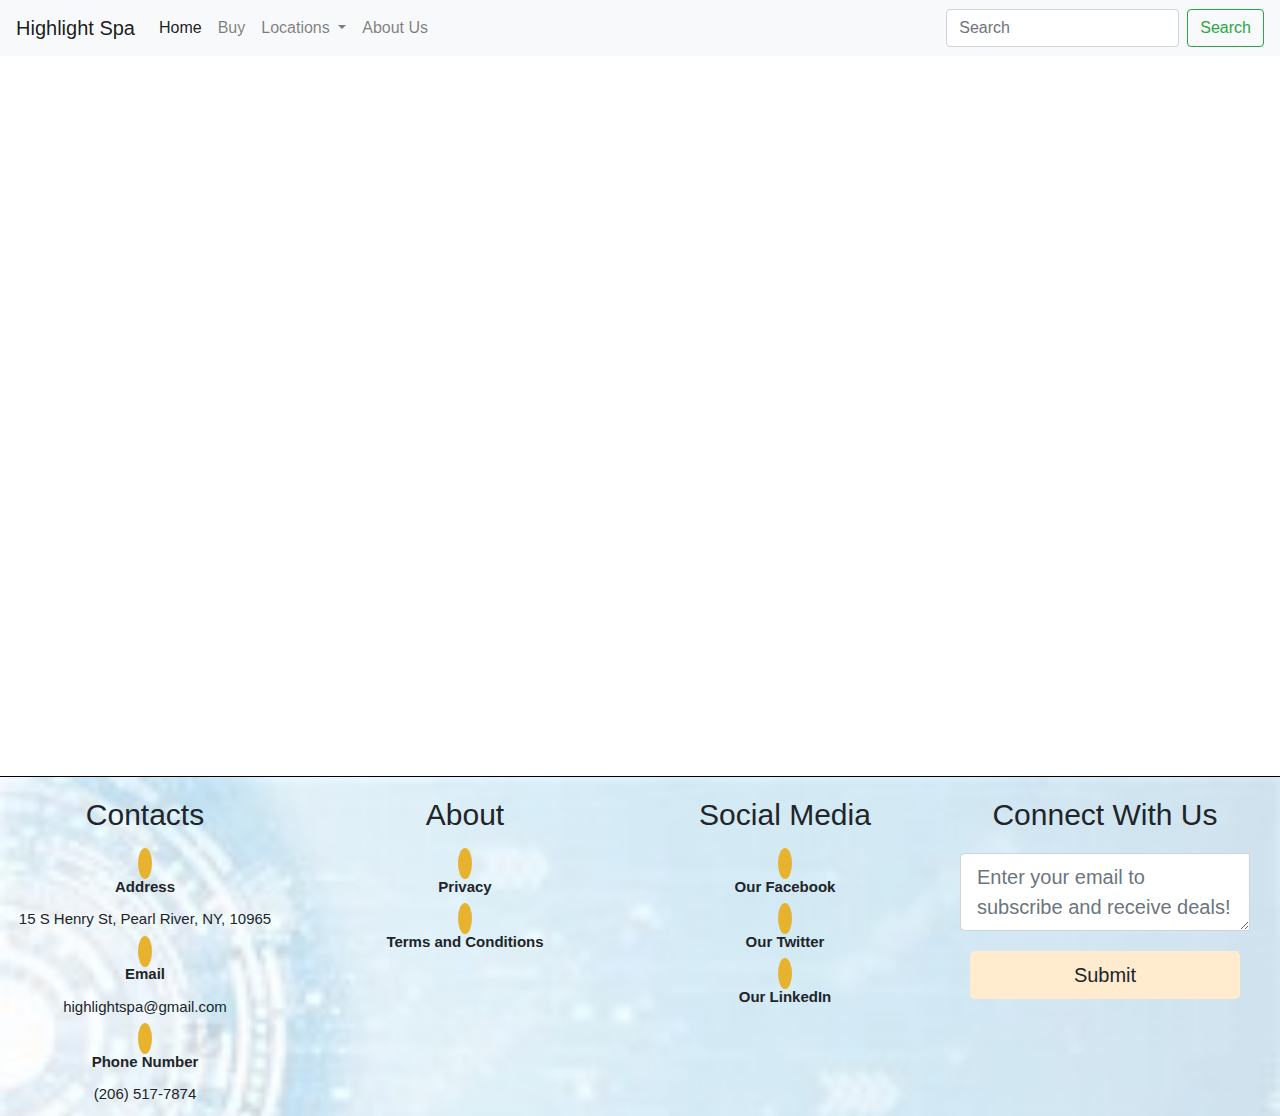
<file: locations.html>
<!DOCTYPE html>
  <html>
    <head>
      <!-- Custom CSS -->
      <link href="index.css" rel="stylesheet" type="text/css" />
      <link href="navbar.css" rel="stylesheet" type="text/css" />
      <link href="Footer.css" rel="stylesheet" type="text/css" />

      <!-- Load Bootstrap CSS -->
      <link rel="stylesheet" href="https://stackpath.bootstrapcdn.com/bootstrap/4.4.1/css/bootstrap.min.css" integrity="sha384-Vkoo8x4CGsO3+Hhxv8T/Q5PaXtkKtu6ug5TOeNV6gBiFeWPGFN9MuhOf23Q9Ifjh" crossorigin="anonymous">

      <!-- Friconix Icons -->
      <script defer src="https://friconix.com/cdn/friconix.js"> </script>
      <style>
      .map {
        overflow:hidden;
        padding-bottom:56.25%;
        position:relative;
        height:0;
      }
      iframe{
        left:0;
        top:0;
        height:100%;
        width:100%;
        position:absolute;
      }
      </style>
    </head>
    <body>
      <!-- Navbar -->
      <nav class="navbar navbar-expand-lg navbar-light bg-light">
        <a class="navbar-brand" href="#">Highlight Spa</a>
        <button class="navbar-toggler" type="button" data-toggle="collapse" data-target="#navbarSupportedContent" aria-controls="navbarSupportedContent" aria-expanded="false" aria-label="Toggle navigation">
          <span class="navbar-toggler-icon"></span>
        </button>

        <div class="collapse navbar-collapse" id="navbarSupportedContent">
          <ul class="navbar-nav mr-auto">
            <li class="nav-item active">
              <a class="nav-link" href="index.html">Home<span class="sr-only">(current)</span></a>
            </li>
            <li class="nav-item">
              <a class="nav-link" href="pricing.html">Buy</a>
            </li>
            <li class="nav-item dropdown">
              <a class="nav-link dropdown-toggle" href="#" id="navbarDropdown" role="button" data-toggle="dropdown" aria-haspopup="true" aria-expanded="false">
                Locations
              </a>
              <div class="dropdown-menu" aria-labelledby="navbarDropdown">
                <a class="dropdown-item" href="locations.html">Uptown</a>
                <a class="dropdown-item" href="locations.html">Downtown</a>
                <div class="dropdown-divider"></div>
                <a class="dropdown-item" href="locations.html">All Locations</a>
              </div>
            </li>
            <li class="nav-item">
              <a class="nav-link" href="team.html">About Us</a>
            </li>
          </ul>
        <form class="form-inline my-2 my-lg-0">
          <input class="form-control mr-sm-2" type="search" placeholder="Search" aria-label="Search">
          <button class="btn btn-outline-success my-2 my-sm-0" type="submit">Search</button>
          </form>
        </div>
      </nav>

      <!-- Map -->
      <div class = "map">
      <iframe src="https://www.google.com/maps/embed?pb=!1m23!1m12!1m3!1d3023.84950219541!2d-73.99786928441493!3d40.721329434944444!2m3!1f0!2f0!3f0!3m2!1i1024!2i768!4f13.1!4m8!3e3!4m0!4m5!1s0x89c25987e7860bf7%3A0xa520539320fb5759!2si%20Beauty%20Spa%2C%20246%20Grand%20St%2C%20New%20York%2C%20NY%2010002!3m2!1d40.718381!2d-73.99415069999999!5e0!3m2!1sen!2sus!4v1588920589714!5m2!1sen!2sus" width="600" height="450" frameborder="0" style="border:0;" allowfullscreen="" aria-hidden="false" tabindex="0"></iframe>
      </div>

      <!-- Footer Section -->
      <section class = "footer">
          <div class = "row">
            <div class = "col-md-3 text-center">
              <h4 class="text-center">Contacts</h4>
                <i class="fi-xnsuxl-home-small-solid"></i><p><strong>Address</strong></p>
                  <p>15 S Henry St, Pearl River, NY, 10965</p>
                <i class="fi-xwsuxl-envelope-solid"></i> <p><strong>Email</strong></p>
                  <p>highlightspa@gmail.com</p>
                <i class="fi-cnsrxl-phone-solid"></i><p><strong>Phone Number</strong></p>
                  <p>(206) 517-7874</p>
            </div>

            <div class = "col-md-3 text-center">
              <h4 class="text-center">About</h4>
                <i class="fi-xnsuhl-user-lock-solid"></i><p><strong><a href="">Privacy</a></strong></p>
                <i class="fi-cwluxl-check"></i><p><strong><a href="">Terms and Conditions</a></strong></p>
            </div>
            
            <div class= "col-md-3 text-center">
              <h4 class="text-center">Social Media</h4>
                <i class="fi-cnluxl-facebook-circle"></i><p><strong><a href="https://www.facebook.com/">Our Facebook</a></strong></p>
                <i class="fi-cnsuxl-twitter"></i><p><strong><a href="https://twitter.com/explore">Our Twitter</a></strong></p>
                <i class="fi-cnsuxl-linkedin"></i><p><strong><a href="https://www.linkedin.com/">Our LinkedIn</a></strong></p>
            </div>

            <div class = "col-md-3 text-center">
              <h4 class="text-center">Connect With Us</h4>
                <div class="input-group input-group-lg">
                  <textarea class="form-control" placeholder="Enter your email to subscribe and receive deals!"></textarea>                
                  <button class="btn btn-lg">Submit</button>
                </div>
            </div>
          </div>
       </section>
    </body>
  </html>
</file>
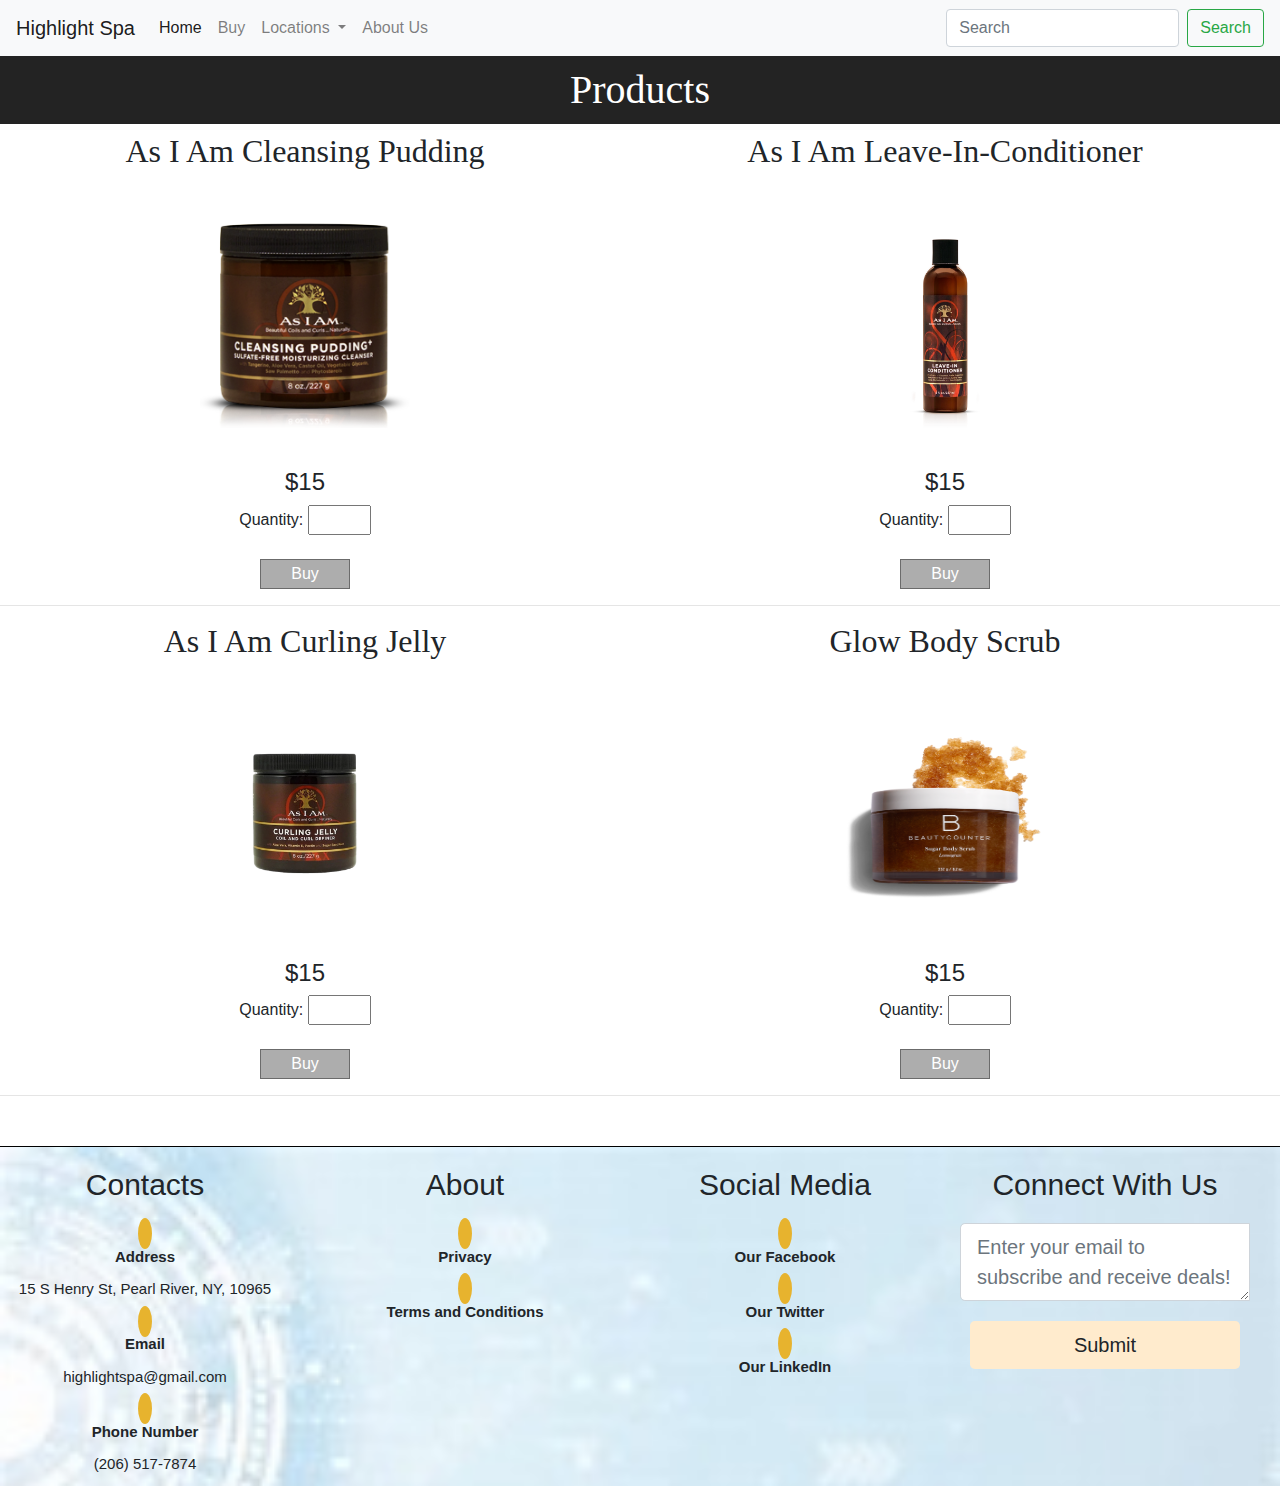
<file: pricing.html>
<!DOCTYPE html>
  <html> 
    <head>
      <title></title>
      <!-- Load Custom Css -->
      <link href="pricing.css" rel="stylesheet" type="text/css" />
      <link href="navbar.css" rel="stylesheet" type="text/css" />
      <link href="Footer.css" rel="stylesheet" type="text/css" />
      <!-- Load Bootstrap CSS -->
      <link rel="stylesheet"  href="https://stackpath.bootstrapcdn.com/bootstrap/4.4.1/css/bootstrap.min.css"   integrity="sha384-Vkoo8x4CGsO3+Hhxv8T/Q5PaXtkKtu6ug5TOeNV6gBiFeWPGFN9MuhOf23Q9Ifjh" crossorigin="anonymous">

      <!-- Friconix Icons -->
      <script defer src="https://friconix.com/cdn/friconix.js"> </script>
    </head>
    <body>
      <!-- Navbar -->
      <nav class="navbar navbar-expand-lg navbar-light bg-light">
        <a class="navbar-brand" href="#">Highlight Spa</a>
        <button class="navbar-toggler" type="button" data-toggle="collapse" data-target="#navbarSupportedContent" aria-controls="navbarSupportedContent" aria-expanded="false" aria-label="Toggle navigation">
          <span class="navbar-toggler-icon"></span>
        </button>

        <div class="collapse navbar-collapse" id="navbarSupportedContent">
          <ul class="navbar-nav mr-auto">
            <li class="nav-item active">
              <a class="nav-link" href="index.html">Home<span class="sr-only">(current)</span></a>
            </li>
            <li class="nav-item">
              <a class="nav-link" href="">Buy</a>
            </li>
            <li class="nav-item dropdown">
              <a class="nav-link dropdown-toggle" href="#" id="navbarDropdown" role="button" data-toggle="dropdown" aria-haspopup="true" aria-expanded="false">
                Locations
              </a>
              <div class="dropdown-menu" aria-labelledby="navbarDropdown">
                <a class="dropdown-item" href="locations.html">Uptown</a>
                <a class="dropdown-item" href="locations.html">Downtown</a>
                <div class="dropdown-divider"></div>
                <a class="dropdown-item" href="locations.html">All Locations</a>
              </div>
            </li>
            <li class="nav-item">
              <a class="nav-link" href="team.html">About Us</a>
            </li>
          </ul>
        <form class="form-inline my-2 my-lg-0">
          <input class="form-control mr-sm-2" type="search" placeholder="Search" aria-label="Search">
          <button class="btn btn-outline-success my-2 my-sm-0" type="submit">Search</button>
          </form>
        </div>
      </nav>

      <!-- Buying Place -->
      <section class = "buy">
        <h1>Products</h1>
        <div class = "row">
          <div class = "col-md-6">
            <h2>As I Am Cleansing Pudding</h2>
            <img src = "Pictures/pudding.png" />
            <h4>$15</h4>
            <div>
              <span>Quantity:</span>
              <input type = "number" min = "0" max = "10"></input>
            </div>
            <br>
            <button>Buy</button>
          </div>

          <div class = "col-md-6">
            <h2>As I Am Leave-In-Conditioner</h2>
            <img src = "Pictures/conditioner.jpg" />
            <h4>$15</h4>
            <div>
              <span>Quantity:</span>
              <input type = "number" min = "0" max = "10"></input>
            </div>
            <br>
            <button>Buy</button>
          </div>
        </div>

        <hr>

        <div class = "row">
          <div class = "col-md-6">
            <h2>As I Am Curling Jelly</h2>
            <img src = "Pictures/jelly.jpg" />
            <h4>$15</h4>
            <div>
              <span>Quantity:</span>
              <input type = "number" min = "0" max = "10"></input>
            </div>
            <br>
            <button>Buy</button>
          </div>

          <div class = "col-md-6">
            <h2>Glow Body Scrub</h2>
            <img src = "Pictures/scrub.png" />
            <h4>$15</h4>
            <div>
              <span>Quantity:</span>
              <input type = "number" min = "0" max = "10"></input>
            </div>
            <br>
            <button>Buy</button>
          </div>
        </div>

        <hr>
      </section>

    <!-- Footer Section -->
    <section class = "footer">
          <div class = "row">
            <div class = "col-md-3 text-center">
              <h4 class="text-center">Contacts</h4>
                <i class="fi-xnsuxl-home-small-solid"></i><p><strong>Address</strong></p>
                  <p>15 S Henry St, Pearl River, NY, 10965</p>
                <i class="fi-xwsuxl-envelope-solid"></i> <p><strong>Email</strong></p>
                  <p>highlightspa@gmail.com</p>
                <i class="fi-cnsrxl-phone-solid"></i><p><strong>Phone Number</strong></p>
                  <p>(206) 517-7874</p>
            </div>

            <div class = "col-md-3 text-center">
              <h4 class="text-center">About</h4>
                <i class="fi-xnsuhl-user-lock-solid"></i><p><strong><a href="">Privacy</a></strong></p>
                <i class="fi-cwluxl-check"></i><p><strong><a href="">Terms and Conditions</a></strong></p>
            </div>
            
            <div class= "col-md-3 text-center">
              <h4 class="text-center">Social Media</h4>
                <i class="fi-cnluxl-facebook-circle"></i><p><strong><a href="https://www.facebook.com/">Our Facebook</a></strong></p>
                <i class="fi-cnsuxl-twitter"></i><p><strong><a href="https://twitter.com/explore">Our Twitter</a></strong></p>
                <i class="fi-cnsuxl-linkedin"></i><p><strong><a href="https://www.linkedin.com/">Our LinkedIn</a></strong></p>
            </div>

            <div class = "col-md-3 text-center">
              <h4 class="text-center">Connect With Us</h4>
                <div class="input-group input-group-lg">
                  <textarea class="form-control" placeholder="Enter your email to subscribe and receive deals!"></textarea>                
                  <button class="btn btn-lg">Submit</button>
                </div>
            </div>
          </div>
       </section>

    <!-- Load BootStrap CSS -->
    <script src="https://code.jquery.com/jquery-3.4.1.slim.min.js" integrity="sha384-J6qa4849blE2+poT4WnyKhv5vZF5SrPo0iEjwBvKU7imGFAV0wwj1yYfoRSJoZ+n" crossorigin="anonymous"></script>
      <script src="https://cdn.jsdelivr.net/npm/popper.js@1.16.0/dist/umd/popper.min.js" integrity="sha384-Q6E9RHvbIyZFJoft+2mJbHaEWldlvI9IOYy5n3zV9zzTtmI3UksdQRVvoxMfooAo" crossorigin="anonymous"></script>
      <script src="https://stackpath.bootstrapcdn.com/bootstrap/4.4.1/js/bootstrap.min.js" integrity="sha384-wfSDF2E50Y2D1uUdj0O3uMBJnjuUD4Ih7YwaYd1iqfktj0Uod8GCExl3Og8ifwB6" crossorigin="anonymous"></script>
    </body>
  </html>
</file>
<file: index.css>
/* About Us */
.About-Us{
  color:rgb(36, 77, 211);
  width: 55%;
  font-size:20px;
  padding-top: 20px;
  text-indent: 30px;
  display: inline-block;
}

/* Header */
header {
  background-color:rgb(17, 163, 168);
  color:rgb(49, 8, 8);
  padding-bottom: 80px;
  border-bottom: solid thin white;
}

header h1 {
  padding-top: 60px;
  font-size: 390%;
}

header h2{
  font-family: 'Lobster', cursive;
  text-align:center;
}

header p{
  font-family: 'Lobster', cursive;
  text-align:center;
}
header span{
  display:inline-block;
  background-color:cornsilk;
  border-radius:10px; 
  padding: 10px 10px 10px 10px;
  margin-left: 10px;
  margin-right: 10px;
  margin-bottom: 30px;
}

.backgroundImage {
  background-image: url("Pictures/background.jpg");
  background-repeat: no-repeat;
  background-position: center;
  background-size: cover;
  height: 60%;
  text-align: center;
  border-bottom: solid thin white;
}

.backgroundImage h1 {
  color: #851111;
  margin-top: 0px;
}

header div {
  padding-left: 0px;
  padding-right: 0px;
}

header h2{
  padding-top: 20px;
  padding-left: 10px;
}

/* Services */
.services{
  background-color:rgb(39, 208, 214);
  border: solid thin white;
}

.services h1 {
  font-size: 370%;
}

.services h3 {
  padding-bottom: 20px;
  font-size: 300%;
  font-family: 'Fredoka One', cursive;
}

.services h6 {
  padding-bottom: 100px;
  font-size:200%;
}

.service-image{
  height:150px;
  width:180px;
  border-radius:50px;
  margin-bottom:20px;
  border:thin solid black;
}

.image-center{
  display:block;
  margin-left:auto;
  margin-right:auto;
}

.services p{
  display:inline-block;
  background-color:cornsilk;
  font-size:1.3vw;
  font-family: 'Patrick Hand', cursive;
  border-radius:30px; 
  padding: 10px 10px 10px 10px;
  margin-left: 90px;
  margin-right: 10px;
  width: 80%;
  margin-bottom: 90px;
  text-align:center;
}
 
.services h2{
  font-family: 'Fredoka One', cursive;
  text-align:center;
}

/* Contact Section */
.contact{
  background-color:cornflowerblue;
  padding-bottom: 70px;
}

.contact p{
  font-family: 'Fredoka One', cursive;
}

.contact h1 {
  padding-bottom: 20px;
}

.contact .input-group{
  margin-bottom:10px;
}

.contact i{
  width:100%;
  padding:10px;
  background-color:rgb(17, 170, 170);
}

.contact .btn{
  width:100%;
  background-color:blanchedalmond;
  margin-top:20px;
}

.contact .btn:hover{
  background-color:chocolate !important;
}

/* Other */
body, html {
  height: 100%;
  margin: 0px;
}

.firstHr {
  overflow: visible; /* For IE */
  padding: 0;
  border: none;
  color: #333;
  text-align: center;
  margin-top: 0px;
  margin-bottom: 0px;
}

.firstHr:after {
  content: "§";
  display: inline-block;
  position: relative;
  top: -0.7em;
  font-size: 1.5em;
  padding: 0 0.25em;
  background: transparent;
}

h1 {
  font-family: 'Courgette', cursive;
  padding-top: 40px;
}

.secondHr {
    overflow: visible; /* For IE */
    height: 30px;
    border-style: solid;
    border-color: black;
    border-width: 1px 0 0 0;
    border-radius: 20px;
    width: 70%;
}
.secondHr:before { 
    display: block;
    content: "";
    height: 30px;
    margin-top: -31px;
    border-style: solid;
    border-color: black;
    border-width: 0 0 1px 0;
    border-radius: 20px;
}
/* Test */
</file>
<file: navbar.css>
/* Navbar */
.nav-link:hover{
  opacity:0.7;
  background-color:rgb(223, 223, 174);
  border-radius: 10%;
}

.nav-link {
  transition: background-color 0.5s ease;
}
</file>
<file: Footer.css>
/* Footer */
.footer {
  background:url("Pictures/footer-background.png");
  background-repeat: no-repeat;
  background-size: cover;
  font-size:15px;
  border-top:solid thin black;
  padding-top: 20px;
}

.footer h4{
  font-size:30px;
  font-weight:20;
  margin-bottom:20px;
}

.footer i{
  color:black;
  size:120%;
  padding:7px 7px 7px 7px;
  background-color:rgb(231, 179, 46);
  border-radius:50%;
}

.footer p{
  margin-top:0px;
  margin-bottom:10px;
}

.footer strong{
  margin-top:5x;
  margin-bottom:0px;
}

.footer a{
  color:inherit;
}

.footer .btn{
  width:100%;
  background-color:blanchedalmond;
  margin-top:20px;
  margin-right:10px;
  margin-left:10px;
  margin-bottom:20px;
}

.footer .btn:hover{
  background-color:chocolate !important;
  color: white;
}

.footer .btn {
  transition: background-color 0.5s ease;
}

/* Global */
.row, .col-md-6 {
  width: 100%;
}
</file>
<file: pricing.css>
img {
  width: 250px;
  height: 250px;
  padding: 20px;
  margin: 20px;
}

.row {
  text-align: center;
}

h1 {
  text-align: center;
  display: block;
}

.buy {
  margin-bottom: 50px;
}

h2 {
  font-family: 'Lobster', cursive;
}

h1 {
  padding-top: 10px;
  padding-bottom: 10px;
  color: white;
  background-color: rgba(0, 0, 0, 0.863);
  font-family: 'Courgette', cursive;
}

button {
  padding: 2px 30px 2px 30px;
  background-color: rgb(173, 173, 173);
  color: white;
  border: solid thin rgb(107, 107, 107);
}
</file>
